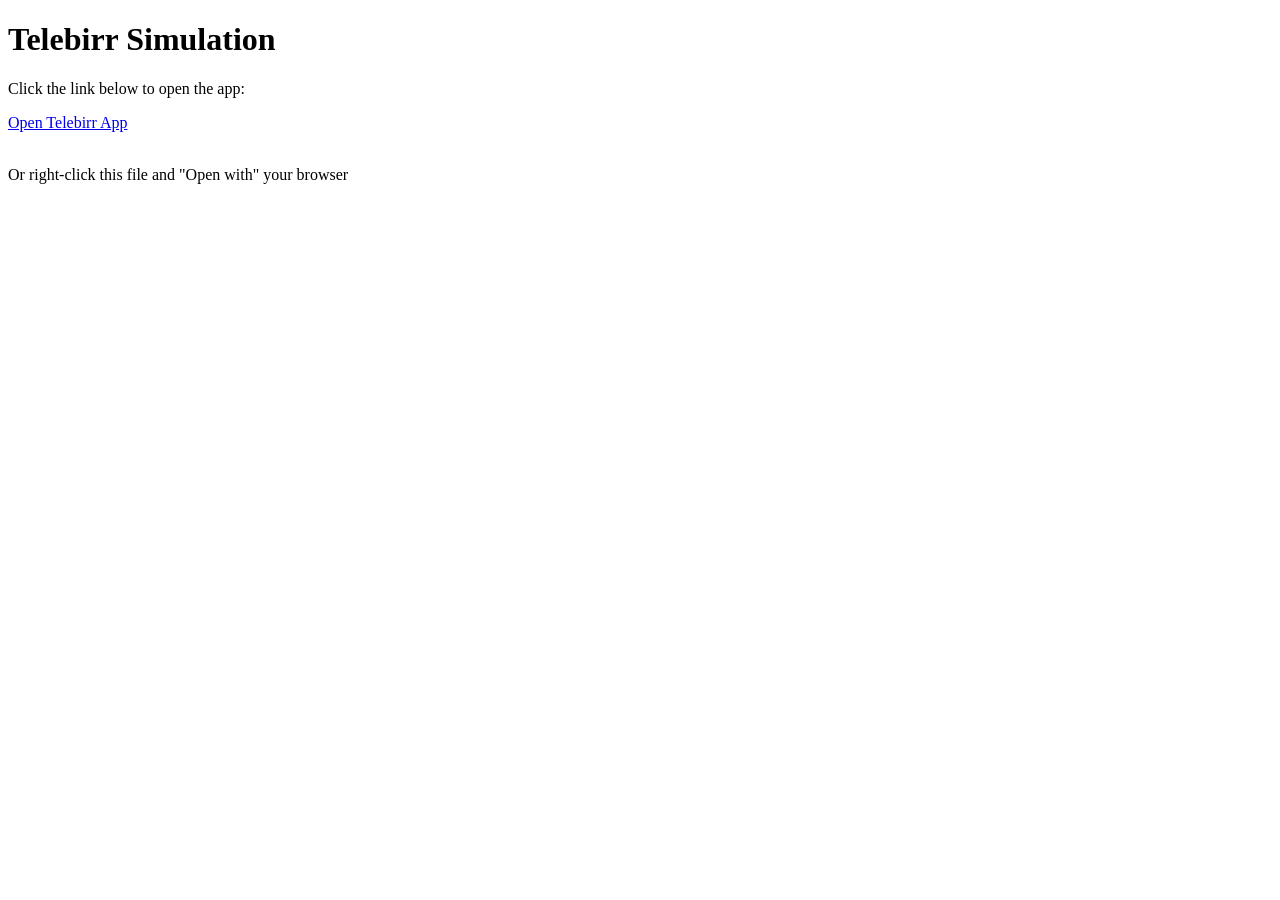
<file: open.html>
<!DOCTYPE html>
<html>
<head>
    <title>Open Telebirr App</title>
</head>
<body>
    <h1>Telebirr Simulation</h1>
    <p>Click the link below to open the app:</p>
    <a href="index.html">Open Telebirr App</a>
    <br><br>
    <p>Or right-click this file and "Open with" your browser</p>
</body>
</html>
</file>
